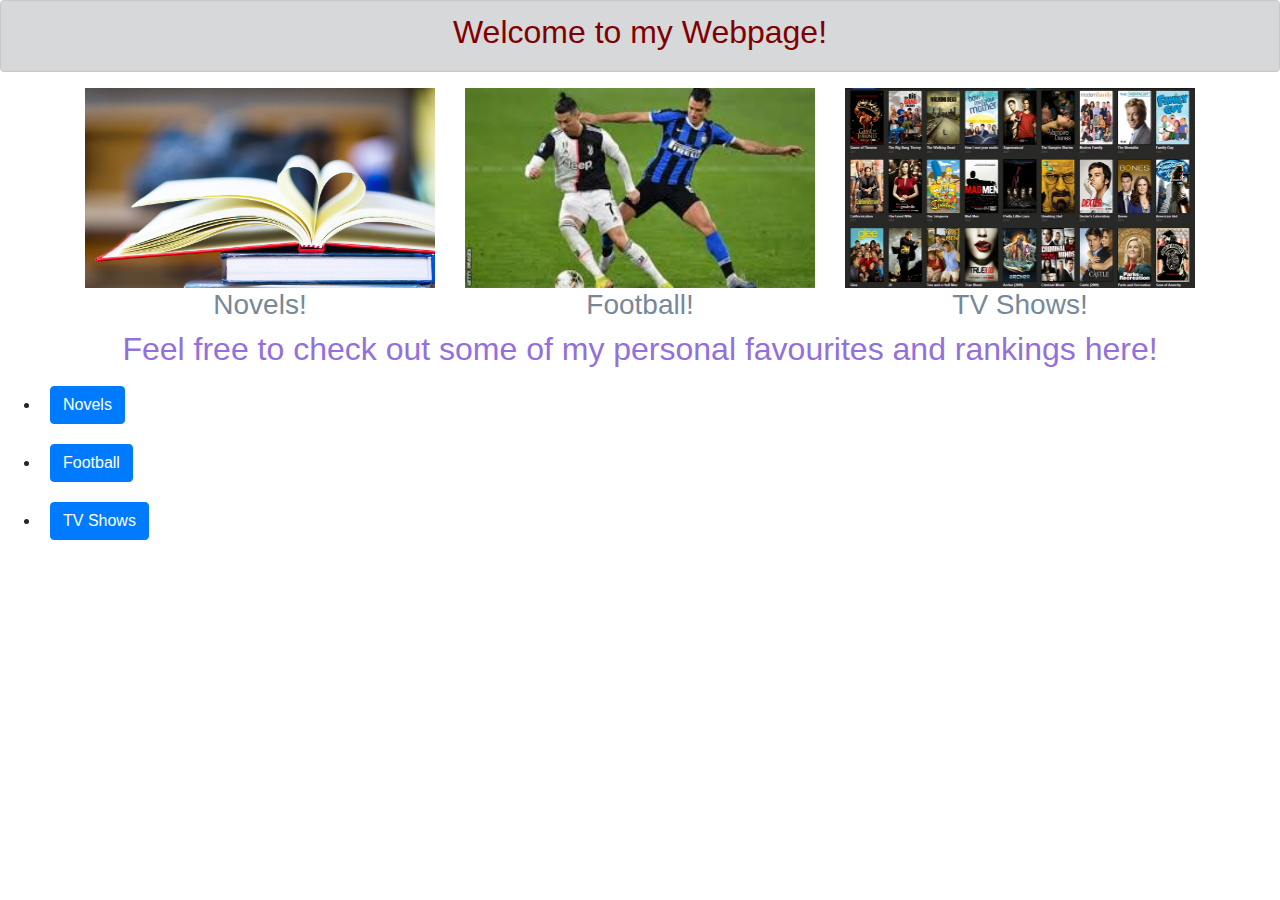
<file: index.html>
<!DOCTYPE html>
<html>
    <head>
        <meta name="viewport" content="width=device-width, initial-scale=1, shrink-to-fit=no">
        <link rel="stylesheet" href="https://stackpath.bootstrapcdn.com/bootstrap/4.4.1/css/bootstrap.min.css" integrity="sha384-Vkoo8x4CGsO3+Hhxv8T/Q5PaXtkKtu6ug5TOeNV6gBiFeWPGFN9MuhOf23Q9Ifjh" crossorigin="anonymous">
        <title>My Webpage</title>
        <link rel="stylesheet" href="styles1.css">
    </head>
    <body>
        <div class="alert alert-dark" role="alert">
            <h2 style="color:maroon;text-align:center;">Welcome to my Webpage!</h2>
          </div>
          <div class="container">
            <div class="row">
              <div class="col-sm">
                <img src="img3.jpg" alt="Books" width="350" height="200">
                    <h3>Novels!</h3>
              </div>
              <div class="col-sm">
                <img src="foot.jpg" alt="Football" width="350" height="200">
                    <h3>Football!</h3>
              </div>
              <div class="col-sm">
                <img src="Tv_shows.jpeg" alt="TV Shows" width="350" height="200">
                    <h3>TV Shows!</h3>
              </div>
            </div>
          </div>
        <div id="List">
            <h2>Feel free to check out some of my personal favourites and rankings here!</h2> 
            <ul>
                <li><a class="btn btn-primary" href="index1.html" role="button">Novels</a></li>
                <li><a class="btn btn-primary" href="index2.html" role="button">Football</a></li>
                <li><a class="btn btn-primary" href="index3.html" role="button">TV Shows</a></li>
            </ul>
        </div>
    </body>
</html>
</file>
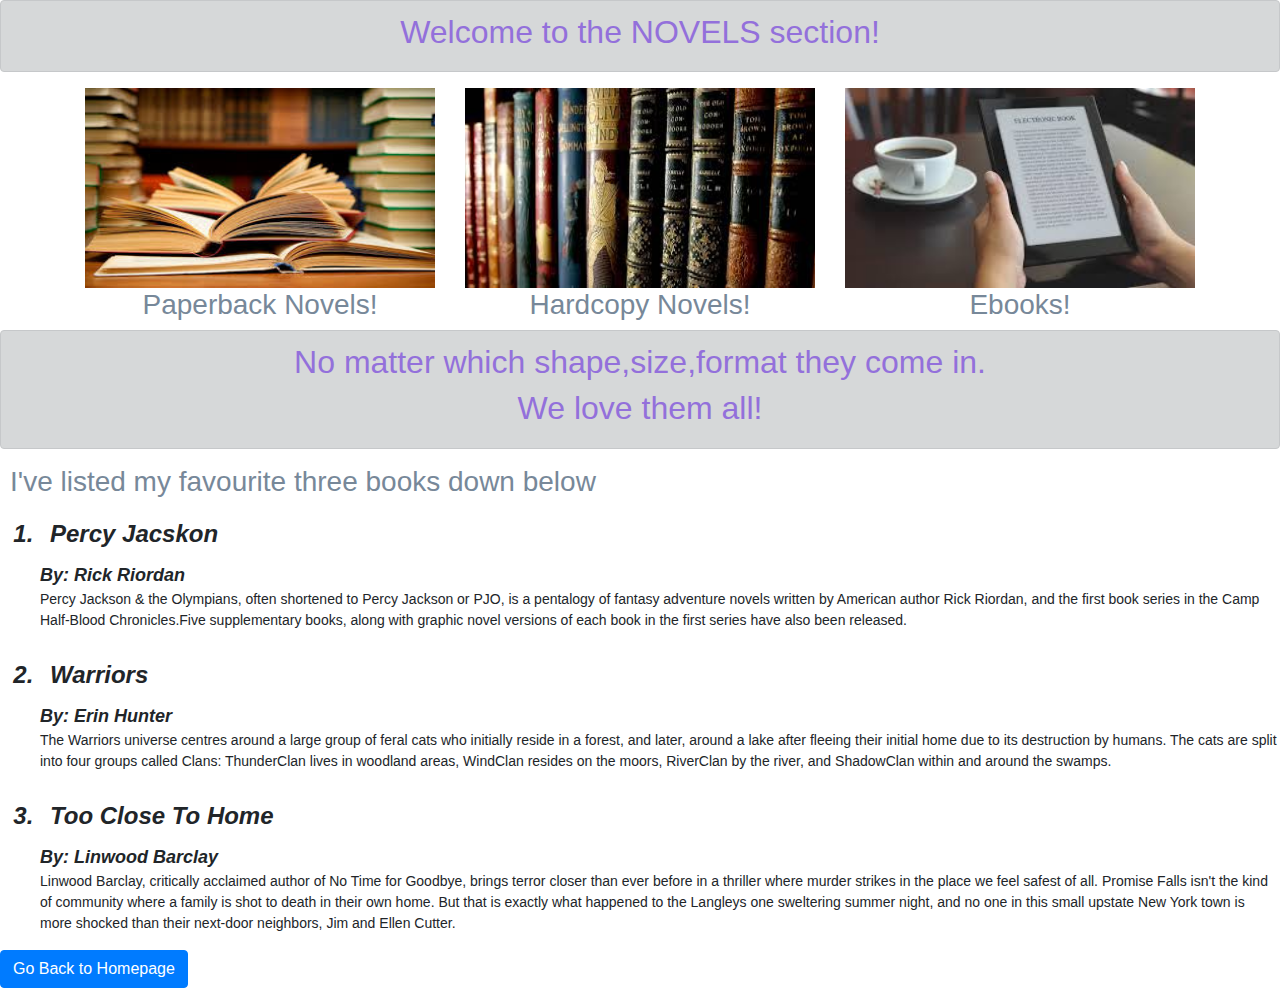
<file: index1.html>
<!DOCTYPE html>
<html>
    <head>
        <meta name="viewport" content="width=device-width, initial-scale=1, shrink-to-fit=no">
        <link rel="stylesheet" href="https://stackpath.bootstrapcdn.com/bootstrap/4.4.1/css/bootstrap.min.css" integrity="sha384-Vkoo8x4CGsO3+Hhxv8T/Q5PaXtkKtu6ug5TOeNV6gBiFeWPGFN9MuhOf23Q9Ifjh" crossorigin="anonymous">
        <link rel="stylesheet" href="styles1.css">
        <title>Novels</title>
    </head>
    <body>
        <div class="alert alert-dark" role="alert">
            <h2>Welcome to the NOVELS section!</h2>
          </div>
        <div class="container">
            <div class="row">
              <div class="col-sm">
                <img src="img.jpg" alt="Books" width="350" height="200">
                <h3>Paperback Novels!</h3>
              </div>
              <div class="col-sm">
                <img src="img1.jpg" alt="Books" width="350" height="200">
                <h3>Hardcopy Novels!</h3>
              </div>
              <div class="col-sm">
                <img src="img2.jpg" alt="Books" width="350" height="200">
                <h3>Ebooks!</h3>
            </div>
            </div>
          </div>
        <div class="alert alert-dark" role="alert">
            <h2>No matter which shape,size,format they come in.</h2>
            <h2> We love them all!</h2>
        </div>
            <h3 style="text-align: left;padding-left: 10px;"> I've listed my favourite three books down below</h3>
    <ol>
        <div class="Book_title">
            <li>Percy Jacskon</li>
       </div>
       <div class="Book_author">
            By: Rick Riordan
        </div>
            <p>Percy Jackson & the Olympians, often shortened to Percy Jackson or PJO, is a pentalogy of fantasy adventure novels written by American author Rick Riordan, and the first book series in the Camp Half-Blood Chronicles.Five supplementary books, along with graphic novel versions of each book in the first series have also been released.</p>

       <div class="Book_title">
            <li>Warriors</li>
        </div>
        <div class="Book_author">
            By: Erin Hunter
        </div>
            <p>The Warriors universe centres around a large group of feral cats who initially reside in a forest, and later, around a lake after fleeing their initial home due to its destruction by humans. The cats are split into four groups called Clans: ThunderClan lives in woodland areas, WindClan resides on the moors, RiverClan by the river, and ShadowClan within and around the swamps.</p>
        <div class="Book_title">
            <li>Too Close To Home</li>
        </div>
        <div class="Book_author">
            By: Linwood Barclay
        </div>
            <p>Linwood Barclay, critically acclaimed author of No Time for Goodbye, brings terror closer than ever before in a thriller where murder strikes in the place we feel safest of all. Promise Falls isn't the kind of community where a family is shot to death in their own home. But that is exactly what happened to the Langleys one sweltering summer night, and no one in this small upstate New York town is more shocked than their next-door neighbors, Jim and Ellen Cutter.</p>   
    </ol>
    
<a class="btn btn-primary" href="index.html" role="button">Go Back to Homepage</a>
    </body>
</html>
</file>
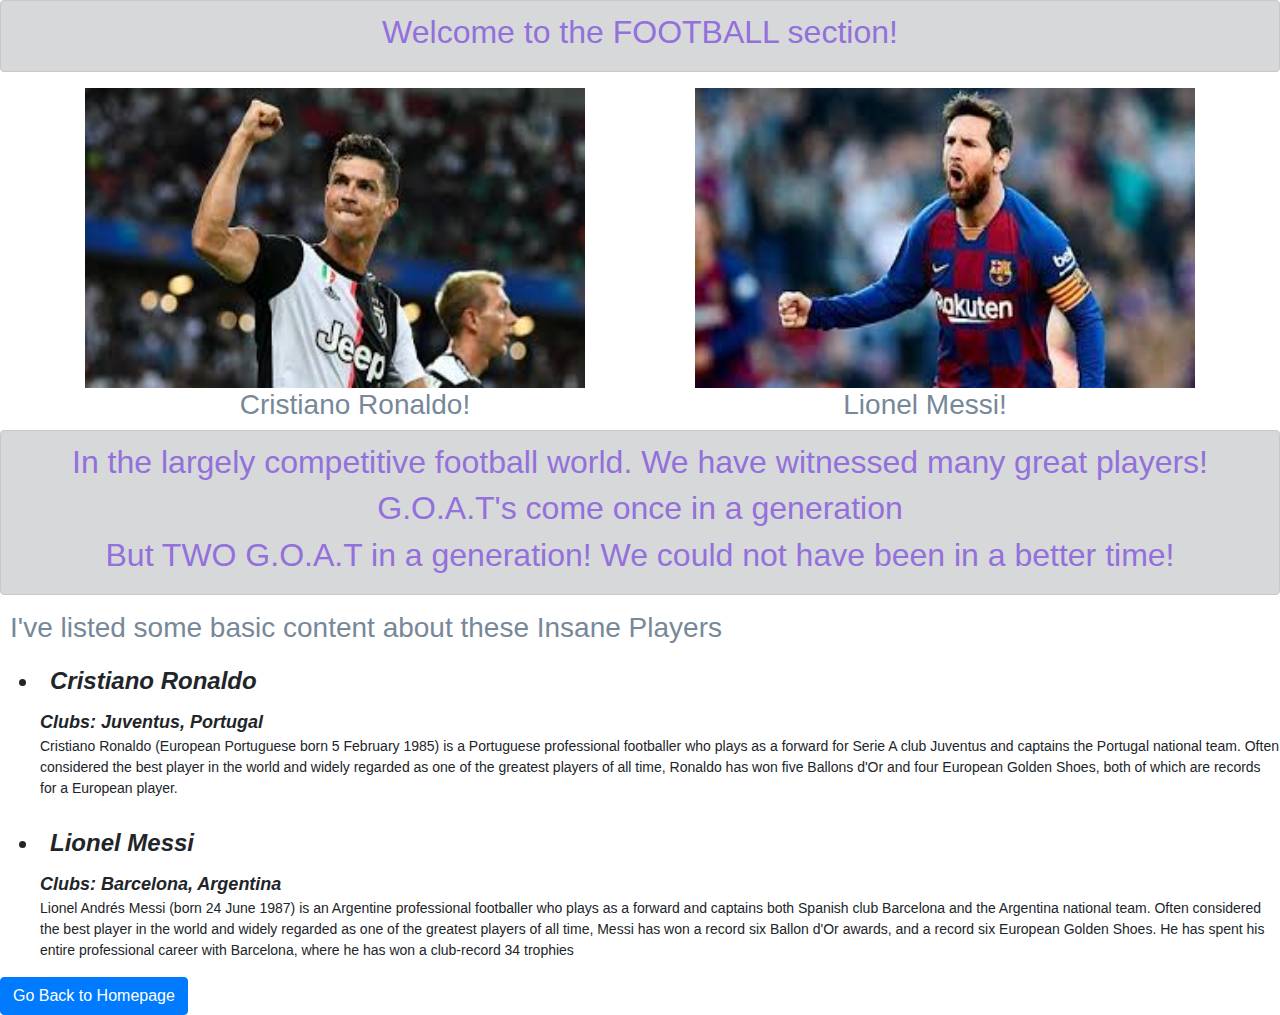
<file: index2.html>
<!DOCTYPE html>
<html>
    <head>
        <meta name="viewport" content="width=device-width, initial-scale=1, shrink-to-fit=no">
        <link rel="stylesheet" href="https://stackpath.bootstrapcdn.com/bootstrap/4.4.1/css/bootstrap.min.css" integrity="sha384-Vkoo8x4CGsO3+Hhxv8T/Q5PaXtkKtu6ug5TOeNV6gBiFeWPGFN9MuhOf23Q9Ifjh" crossorigin="anonymous">
        <link rel="stylesheet" href="styles1.css">
        <title>FOOTBALL</title>
    </head>
    <body>
        <div class="alert alert-dark" role="alert">
            <h2>Welcome to the FOOTBALL section!</h2>
          </div>
        <div class="container">
            <div class="row">
              <div class="col-sm-6">
                <img src="f1.jpg" alt="Books" style="float: left;" height="300" width="500">
                <h3>Cristiano Ronaldo!</h3>
              </div>
              <div class="col-sm-6">
                <img src="f2.jpg" alt="Books" style="float:right" height="300" width="500">
                <h3>Lionel Messi!</h3>
              </div>
            </div>
          </div>
        <div class="alert alert-dark" role="alert">
            <h2>In the largely competitive football world. We have witnessed many great players!</h2>
            <h2>G.O.A.T's come once in a generation</h2>
            <h2>But TWO G.O.A.T in a generation! We could not have been in a better time!</h2>
            
        </div>
            <h3 style="text-align: left;padding-left: 10px;"> I've listed some basic content about these Insane Players</h3>
    <ul>
        <div class="Book_title">
            <li>Cristiano Ronaldo</li>
       </div>
       <div class="Book_author">
            Clubs: Juventus, Portugal
        </div>
            <p>Cristiano Ronaldo (European Portuguese born 5 February 1985) is a Portuguese professional footballer who plays as a forward for Serie A club Juventus and captains the Portugal national team. Often considered the best player in the world and widely regarded as one of the greatest players of all time, Ronaldo has won five Ballons d'Or and four European Golden Shoes, both of which are records for a European player. </p>

       <div class="Book_title">
            <li>Lionel Messi</li>
        </div>
        <div class="Book_author">
            Clubs: Barcelona, Argentina
        </div>
            <p>Lionel Andrés Messi (born 24 June 1987) is an Argentine professional footballer who plays as a forward and captains both Spanish club Barcelona and the Argentina national team. Often considered the best player in the world and widely regarded as one of the greatest players of all time, Messi has won a record six Ballon d'Or awards, and a record six European Golden Shoes. He has spent his entire professional career with Barcelona, where he has won a club-record 34 trophies</p>
    </ul>
    <a class="btn btn-primary" href="index.html" role="button">Go Back to Homepage</a>

    </body>
</html>
</file>
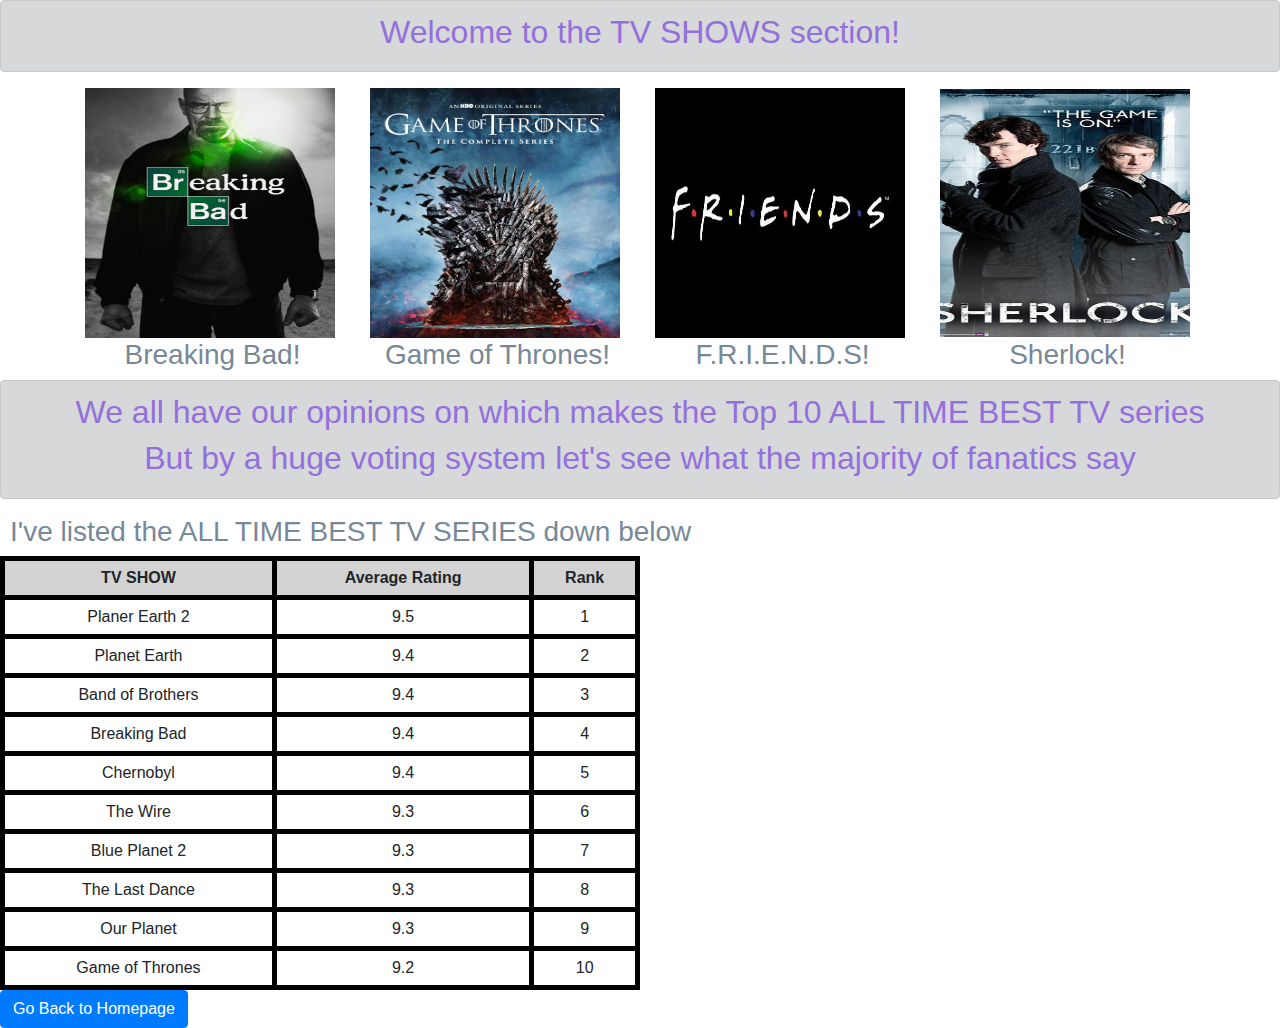
<file: index3.html>
<!DOCTYPE html>
<html>
    <head>
        <meta name="viewport" content="width=device-width, initial-scale=1, shrink-to-fit=no">
        <link rel="stylesheet" href="https://stackpath.bootstrapcdn.com/bootstrap/4.4.1/css/bootstrap.min.css" integrity="sha384-Vkoo8x4CGsO3+Hhxv8T/Q5PaXtkKtu6ug5TOeNV6gBiFeWPGFN9MuhOf23Q9Ifjh" crossorigin="anonymous">
        <link rel="stylesheet" href="styles2.css">
        <title>TV Series</title>
    </head>
    <body>
        <div class="alert alert-dark" role="alert">
            <h2>Welcome to the TV SHOWS section!</h2>
          </div>
        <div class="container">
            <div class="row">
              <div class="col-sm-3">
                <img src="tv1.jpg" alt="Tvshow_img" width="250" height="250" style="float: left;">
                <h3>Breaking Bad!</h3>
              </div>
              <div class="col-sm-3">
                <img src="tv2.jpg" alt="Tvshow_img" width="250" height="250">
                <h3>Game of Thrones!</h3>
              </div>
              <div class="col-sm-3">
                <img src="tv3.jpg" alt="Tvshow_img" width="250" height="250">
                <h3>F.R.I.E.N.D.S!</h3>
            </div>
            <div class="col-sm-3">
                <img src="tv4.jpg" alt="Tvshow_img" width="250" height="250">
                <h3>Sherlock!</h3>
            </div>
            </div>
          </div>
        <div class="alert alert-dark" role="alert">
            <h2>We all have our opinions on which makes the Top 10 ALL TIME BEST TV series</h2>
            <h2>But by a huge voting system let's see what the majority of fanatics say</h2>
        </div>
            <h3 style="text-align: left;padding-left: 10px;"> I've listed the ALL TIME BEST TV SERIES down below</h3>
            <table>
                <tr>
                    <th>TV SHOW</th>
                    <th>Average Rating</th>
                    <th>Rank</th>
                </tr>
                <tr>
                    <td>Planer Earth 2</td>
                    <td>9.5</td>
                    <td>1</td>
                    
                </tr>
                <tr>
                    <td>Planet Earth</td>
                    <td>9.4</td>
                    <td>2</td>
                </tr>
                <tr>
                    <td>Band of Brothers</td>
                    <td>9.4</td>
                    <td>3</td>
                </tr>
                <tr>
                    <td>Breaking Bad</td>
                    <td>9.4</td>
                    <td>4</td>
                </tr>
                <tr>
                    <td>Chernobyl</td>
                    <td>9.4</td>
                    <td>5</td>
                </tr>
                <tr>
                    <td>The Wire</td>
                    <td>9.3</td>
                    <td>6</td>
                </tr>
                <tr>
                    <td>Blue Planet 2</td>
                    <td>9.3</td>
                    <td>7</td>
                </tr>
                <tr>
                    <td>The Last Dance</td>
                    <td>9.3</td>
                    <td>8</td>
                </tr>
                <tr>
                    <td>Our Planet</td>
                    <td>9.3</td>
                    <td>9</td>
                </tr>
                <tr>
                    <td>Game of Thrones</td>
                    <td>9.2</td>
                    <td>10</td>
                </tr>
            </table>
        <a class="btn btn-primary" href="index.html" role="button">Go Back to Homepage</a>
    </body>
</html>
</file>
<file: styles1.css>
.Book_title, .Book_author {
  font-family: Arial, Helvetica, sans-serif;
  font-weight: bolder;
  font-style: italic;
  font-variant: inherit; }

.Book_title {
  font-size: 24px; }

.Book_author {
  font-size: 18px; }

h3 {
  color: lightslategray;
  text-align: center; }

h2 {
  color: mediumpurple;
  text-align: center; }

p {
  font-weight: lighter;
  font-family: 'Lucida Sans', 'Lucida Sans Regular', 'Lucida Grande', 'Lucida Sans Unicode', Geneva, Verdana, sans-serif;
  font-size: 14px; }
li{
  padding:10px;
}

/*# sourceMappingURL=styles1.css.map */
</file>
<file: styles2.css>
h3 {
  color: lightslategray;
  text-align: center; }

h2 {
  color: mediumpurple;
  text-align: center; }

table {
  border: 2px solid black;
  border-collapse: collapse;
  width: 50%; }

th, td {
  border: 5px solid black;
  padding: 5px;
  text-align: center; }

th {
  background-color: lightgray; }

/*# sourceMappingURL=styles2.css.map */
</file>
